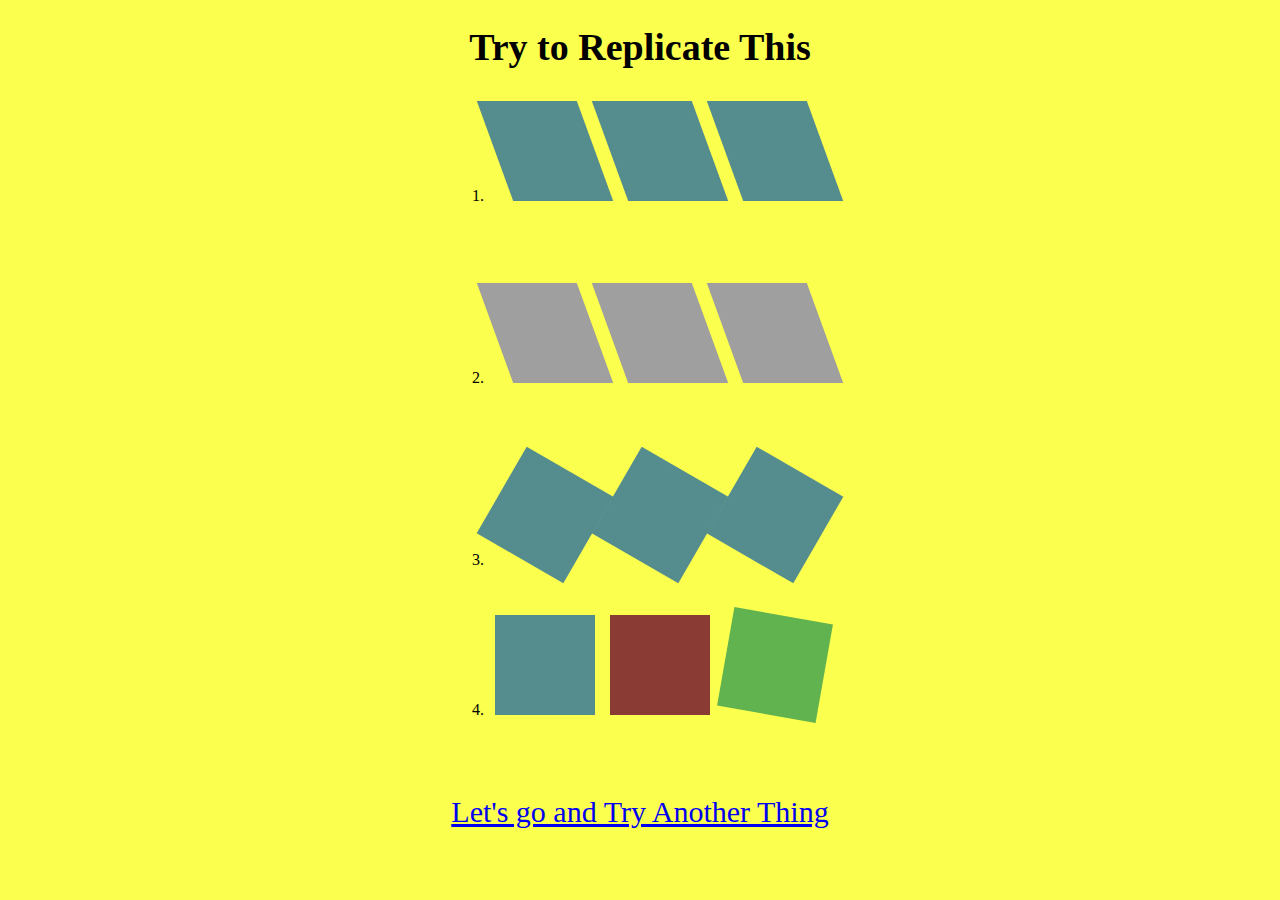
<file: index.html>
<!DOCTYPE html>
<html lang="en">
<head>
    <meta charset="UTF-8">
    <meta http-equiv="X-UA-Compatible" content="IE=edge">
    <meta name="viewport" content="width=device-width, initial-scale=1.0">
    <title>Document</title>
    <link rel="stylesheet" href="styles.css">
</head>
<body style="background-color: #FBFF4E;">
    <h1 style="text-align: center; font-size: 38px;">
        Try to Replicate This
    </h1>
    <div id="middle">

        <ol>
            <li>
                <div class="animation-div1">
                    <div class="abox1"></div>
                    <div class="abox1"></div>
                    <div class="abox1"></div>
                </div>
            </li>
            <br>
            <li>
                <div class="animation-div1">
                    <div class="abox2"></div>
                    <div class="abox2"></div>
                    <div class="abox2"></div>
                </div>
            </li>
            <br>
            <li>
                <div class="animation-div1">
                    <div class="abox3"></div>
                    <div class="abox3"></div>
                    <div class="abox3"></div>
                </div>
            </li>
            <br>
            <li>
                <div class="animation-div2">
                    <div class="abox4"></div>
                    <div class="abox5"></div>
                    <div class="abox6"></div>
                </div>
            </li>
        </ol>
    </div>
<center>
    <div class="link">
        <a href="index2.html">Let's go and Try Another Thing</a>
    </div>
</center>
</body>
</html>
</file>
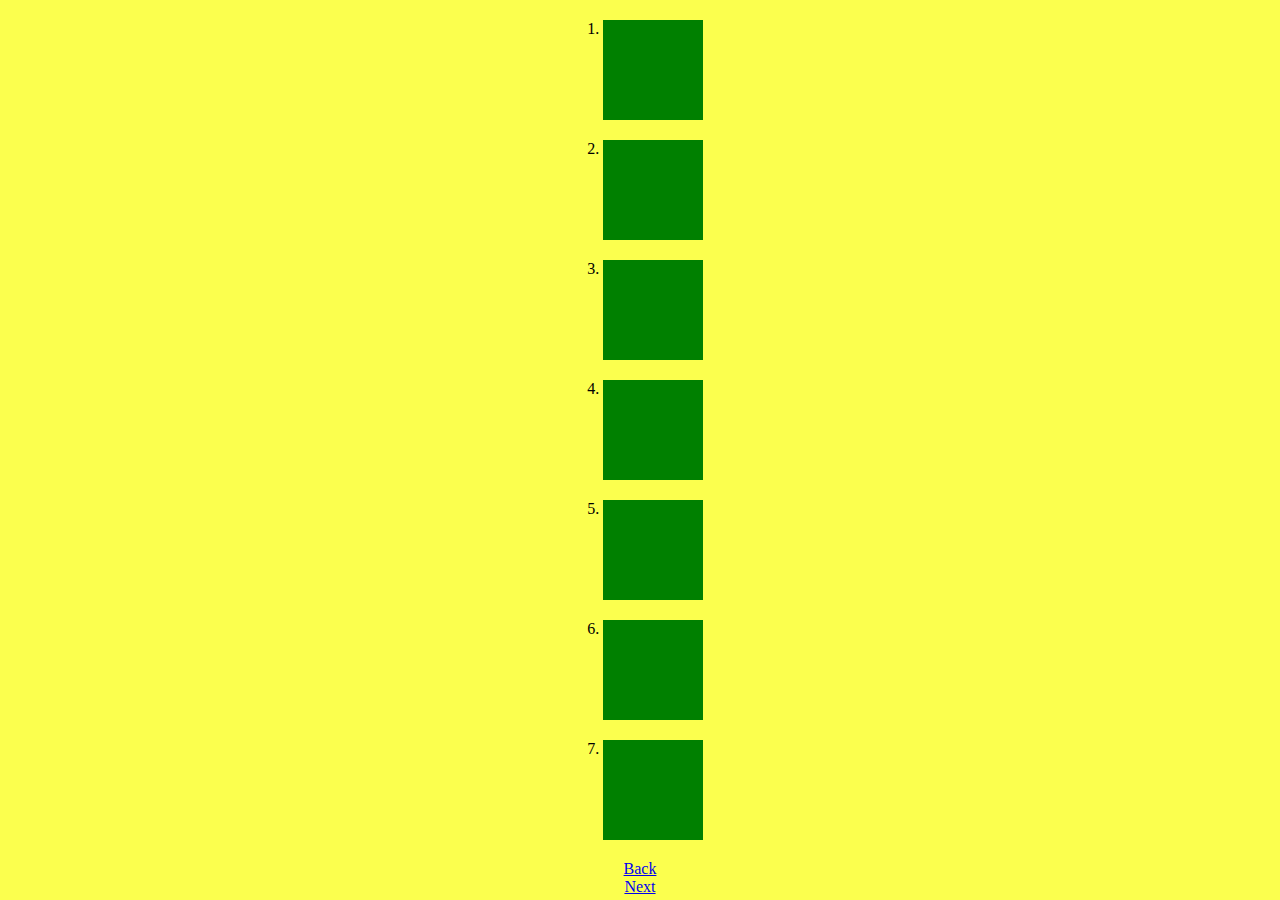
<file: index2.html>
<!DOCTYPE html>
<html lang="en">
<head>
    <meta charset="UTF-8">
    <meta http-equiv="X-UA-Compatible" content="IE=edge">
    <meta name="viewport" content="width=device-width, initial-scale=1.0">
    <title>Document</title>
    <link rel="stylesheet" href="styles.css">
</head>
<body style="background-color: #FBFF4E;">
    <div style="margin-left: 44%;">
        <ol>
            <li>
                <div class="hover-box1 hbox"></div>
            </li>
            <li>
                <div class="hover-box2 hbox"></div>
            </li>
            <li>
                <div class="hover-box3 hbox"></div>
            </li>
            <li>
                <div class="hover-box4 hbox"></div>
            </li>
            <li>
                <div class="hover-box5 hbox"></div>
            </li>
            <li>
                <div class="hover-box6 hbox"></div>
            </li>
            <li>
                <div class="hover-box7 hbox"></div>
            </li>
        </ol>
    </div>

    <center>
        <a class="links" href="index.html">Back</a><br>
        <a class="links" href="index3.html">Next</a>
    </center>
</body>

</html>
</body>
</html>
</file>
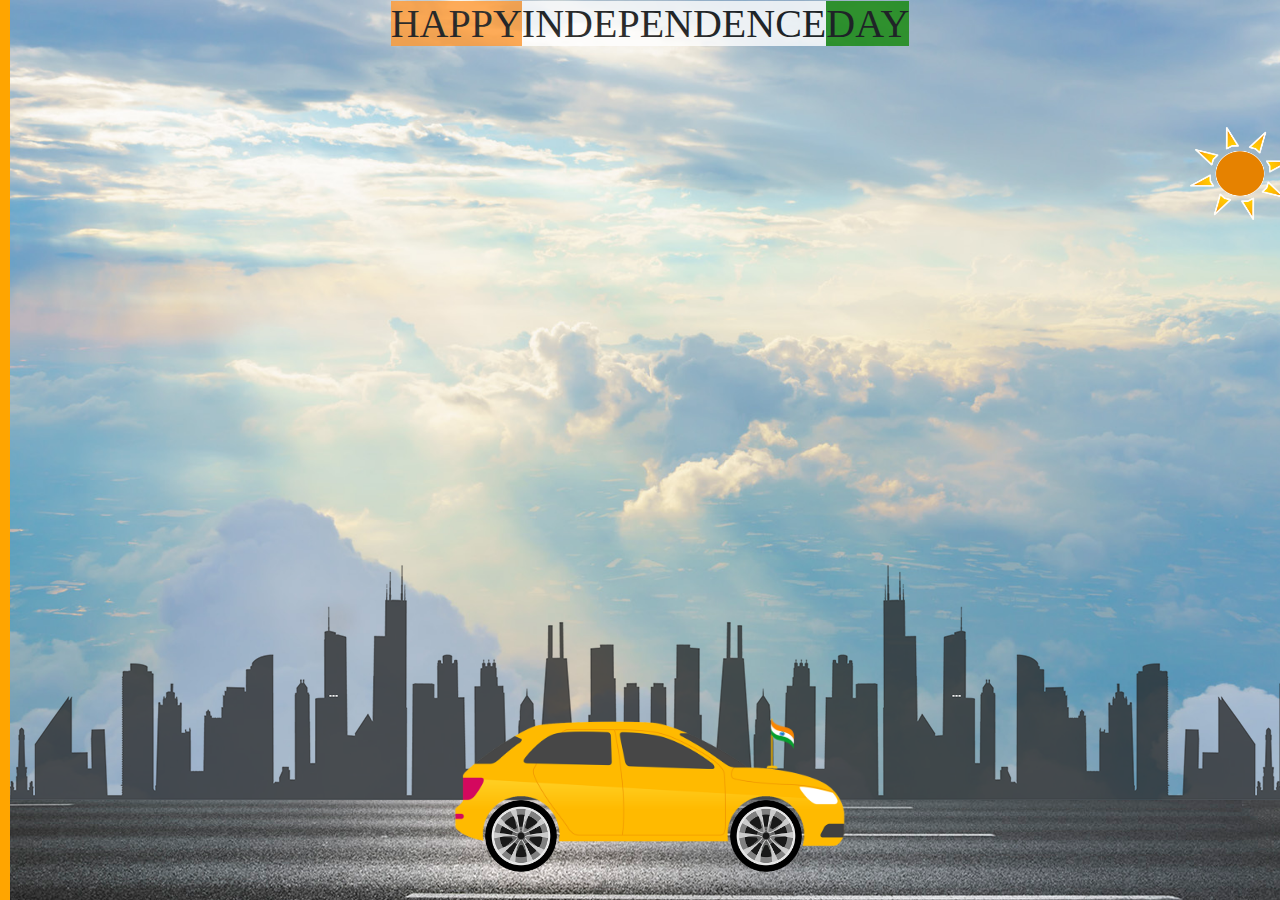
<file: index3.html>
<!DOCTYPE html>
<html lang="en">
<head>
    <meta charset="UTF-8">
    <meta http-equiv="X-UA-Compatible" content="IE=edge">
    <meta name="viewport" content="width=device-width, initial-scale=1.0">
    <title>Document</title>
    <link rel="stylesheet" href="styles.css">
</head>
<body>
    <div class="hero">
        <div class="azadi"><span class="happy">HAPPY</span><span class="inde">INDEPENDENCE</span><span class="day">DAY</span></div>
        <div class="highway"></div>
        <div class="city"></div>
        <div class="car">
            <img src="car.png" alt="">
        </div>
        <div class="wheel">
            <img src="wheel.png" alt="" class="backwheel">
            <img src="wheel.png" alt="" class="frontwheel">
        </div>
        <div class="flag">
            <img src="flag.png" alt="">
        </div>
        <div class="sun">
            <img src="sun.png" alt="">
        </div>
    </div>
</body>
</html>
</file>
<file: styles.css>
body{
    padding: 0%;
    margin: 0%;
}

#middle {
    width: 30%;
    margin: auto;
}

.animation-div1 {
    display: flex;
    flex-wrap: wrap;
    margin-top: 2em;
    margin-bottom: 2em;
    /* margin: auto; */
}
/* Animation for first three boxes */
.abox1 {
    margin: auto;
    height: 100px;
    width: 100px;
    background-color: #558D8F;
    transform: skew(20deg);
    animation: first3 2s infinite;
    animation-direction: alternate;
}
 @keyframes first3 {
    0% {transform: skewX(20deg);}  
    100%{transform: skewX(-20deg);} 
} 
.abox2 {
    margin: auto;
    height: 100px;
    width: 100px;
    background-color: #9F9F9F;
    transform: skew(20deg);
    animation: second3 3s infinite;
    animation-direction: alternate;
}
@keyframes second3 { 
    0%{transform: skewY(20deg);}
    100%{transform: skewY(-20deg);}
}
.abox3 {
    margin: auto;
    height: 100px;
    width: 100px;
    background-color: #558D8F;
    animation: third3  3s infinite;
    transform: rotate(30deg);
}
@keyframes third3 {
    0%{
        transform: rotate(0deg);
    }
    100%{transform: rotate(360deg);}
    
}
.animation-div2 {
    display: flex;
    flex-wrap: wrap;
}
.abox4 {
    margin: auto;
    height: 100px;
    width: 100px;
    background-color: #558D8F;
    animation: fourth1 5s infinite;
}
@keyframes fourth1 {
    50%{transform: scaleY(0.6);}
    100%{transform: scale(1);}
    
}
.abox5 {
    margin: auto;
    height: 100px;
    width: 100px;
    background-color: #8A3B34;
    animation: forth2 5s infinite;
}
@keyframes forth2 {
    50%{transform: scaleX(0.4);}
    100%{transform: scale(1);}
    
}
.abox6 {
    margin: auto;
    height: 100px;
    width: 100px;
    background-color: #61B34F;
    transform: rotateZ(100deg);
    animation: fourth3 2s infinite;
    animation-direction: alternate;
}
@keyframes fourth3 {
    50%{transform: rotateZ(0deg);}
    100%{transform: rotateZ(100deg);}
}
.link{
    font-size: 30px;
    margin-top: 80px;
}




  .hbox {
    height: 100px;
    width: 100px;
    background-color: green;
    margin-top: 20px;
    margin-bottom: 20px;
}
.hover-box1 {
    transition: width 3s ease;
}
.hover-box1:hover {
    width: 400px;
}

.hover-box2 {
    transition: width 2s,height 3s;
}
.hover-box2:hover {
    width: 400px;
    height: 400px;
}
.hover-box2:hover {
    width: 400px;
}
.hover-box3 {
    transition: width 3s ease-in-out;
}
.hover-box3:hover {
    width: 400px;
}
.hover-box4 {
    transition: width 3s ease-out;
}
.hover-box4:hover {
    width: 400px;
}
.hover-box5 {
    transition: width 3s linear;
}
.hover-box5:hover {
    width: 400px;
}
.hover-box6 {
    transition: width 3s ease-in;
}
.hover-box6:hover {
    width: 400px;
}
.hover-box7 {
    transition: width 3s cubic-bezier(0.47, 0, 0.745, 0.715);
}
.hover-box7:hover {
    width: 400px;
}




.azadi {
    text-align: center;
    font-size: 40px;
    opacity: 0.8;
}
.happy {
    background-color: #FF9933; 
}
.inde {
    background-color: #FFFFFF; 
}
.day {
    background-color: #138808; 
}

.hero{
    height: 100vh;
    width: 100%;
    background-image: url(sky.jpg);
    background-size: cover;
    background-position: center;
    position: relative;
    overflow-x: hidden;
    border-left: 10px solid orange;
    border-right: 10px solid green;
}
.highway{
    height: 100px;
    width: 500%;
    display: block;
    background-image: url(road.jpg);
    position: absolute;
    bottom: 0;
    left: 0;
    right: 0;
    z-index: 1;
    background-repeat: repeat-x;
    animation: highway 5s linear infinite;
}
@keyframes highway {
    100%{
        transform: translateX(-3400px);

    }
}
.city{
    height: 250px;
    width: 500%;
    background-image: url(city.png);
    position: absolute;
    bottom: 100px;
    left: 0;
    right: 0;
    display: block;
    z-index: 1;
    background-repeat: repeat-x;
    animation: city 5s linear infinite;
}
@keyframes city {
    100%{
        transform: translateX(-1400px);
    }
}
.car{
    width: 400px;
    left: 50%;
    bottom: 20px;
    transform: translateX(-50%);
    position: absolute;
    z-index: 1;
}
.car img{
    width: 100%;
    animation: car 1s linear infinite;
}
@keyframes car {
    100%{
        transform: translateY(-1px);
    }
    50%{
        transform: translateY(1px);
    }
    0%{
        transform: translateY(-1px);
    }
    
}
.wheel{
    left: 50%;
    bottom: 100px;
    transform: translateX(-50%);
    position: absolute;
    z-index: 2;
}
.wheel img{
    width: 72px;
    width: 72px;
    animation: wheel 1s linear infinite;
}
.backwheel{
    left: -165px;
    position: absolute;
}
.frontwheel{
    left: 80px;
    position: absolute;
}

@keyframes wheel {
    100%{
        transform: rotate(360deg);
    }
}
.flag {
    left: 57%;
    bottom: 115px;
    position: absolute;
    z-index:1;
 }
 .flag img {
    width: 72px;
    height: 72px;
    animation: flag 1s linear infinite;
 }
 @keyframes flag {
    100%{
        transform: translateY(-1px);
    }
    50%{
        transform: translateY(1px);
    }
    0%{
        transform: translateY(-1px);
    }
 }
 .sun {
    position: absolute;
    right: 600px;
    z-index: 1;
    background-repeat: repeat-x;
    animation: sun 140s linear infinite;
}
.sun img {
    position: absolute;
    top: 80px;
    left: 500px;
    width: 100px;
}
@keyframes sun {
    100%{transform: translateX(-1500px);}    
}
</file>
